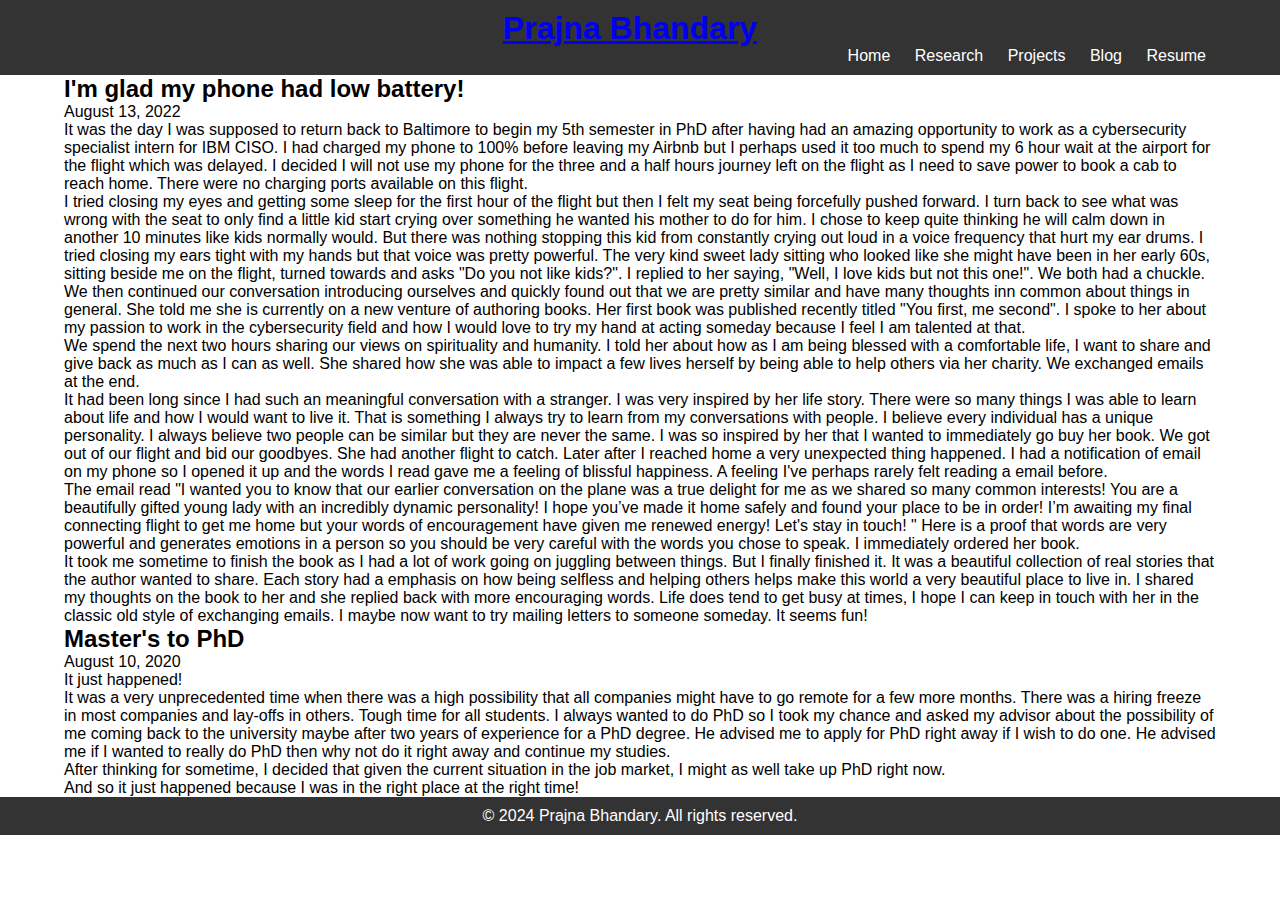
<file: blog.html>
<!DOCTYPE html>
<html lang="en">
<head>
    <meta charset="UTF-8">
    <meta name="viewport" content="width=device-width, initial-scale=1.0">
    <title>Prajna's Blog</title>
    <link rel="stylesheet" href="style.css">
</head>
<body>
    <header>
        <div class="container">
            <h1><a href="index.html">Prajna Bhandary</a></h1>
            <nav>
                <ul>
                    <li><a href="index.html">Home</a></li>
                    <li><a href="research.html">Research</a></li>
                    <li><a href="projects.html">Projects</a></li>
                    <li><a href="blog.html">Blog</a></li>
                    <li><a href="Bhandary_Prajna_Resume.pdf" target="_blank">Resume</a></li>
                </ul>
            </nav>
        </div>
    </header>

    <main class="container">
        <article>
            <h2>I'm glad my phone had low battery!</h2>
            <p>August 13, 2022</p>
            <p>It was the day I was supposed to return back to Baltimore to begin my 5th semester in PhD after having had an amazing opportunity 
                to work as a cybersecurity specialist intern for IBM CISO. I had charged my phone to 100% before leaving my Airbnb but I perhaps used it
                too much to spend my 6 hour wait at the airport for the flight which was delayed. I decided I will not use my phone for the three and a half hours journey left 
                on the flight as I need to save power to book a cab to reach home. There were no charging ports available on this flight. <br>
                I tried closing my eyes and getting some sleep for the first hour of the flight but then I felt my seat being forcefully pushed forward. I turn back to see what was wrong with the seat to only find a little kid
                start crying over something he wanted his mother to do for him. I chose to keep quite thinking he will calm down in another 10 minutes like kids normally would. But there was nothing stopping this kid from constantly crying 
                out loud in a voice frequency that hurt my ear drums. I tried closing my ears tight with my hands but that voice was pretty powerful. The very kind sweet lady sitting who looked like she might have been in her early 60s, sitting beside me on the flight, turned towards
                and asks "Do you not like kids?". I replied to her saying, "Well, I love kids but not this one!". We both had a chuckle.<br>
                We then continued our conversation introducing ourselves and quickly found out that we are pretty similar and have many thoughts inn common about things in general. She told me she is currently on a new venture of authoring books. Her first book was published recently
                titled "You first, me second". I spoke to her about my passion to work in the cybersecurity field and how I would love to try my hand at acting someday because I feel I am talented at that.<br>
                We spend the next two hours sharing our views on spirituality and humanity. I told her about how as I am being blessed with a comfortable life, I want to share and give back as much as I can as well. She shared how she was able to impact a few lives herself by being able to help others 
                via her charity. We exchanged emails at the end.<br>
                It had been long since I had such an meaningful conversation with a stranger. I was very inspired by her life story. There were so many things I was able to learn about life and how I would want to live it. That is something I always try to learn from my conversations with people. I believe 
                every individual has a unique personality. I always believe two people can be similar but they are never the same. I was so inspired by her that I wanted to immediately go buy her book. We got out of our flight and bid our goodbyes. She had another flight to catch. Later after I reached home a very unexpected thing happened.
                I had a notification of email on my phone so I opened it up and the words I read gave me a feeling of blissful happiness. A feeling I've perhaps rarely felt reading a email before.<br>
                The email read "I wanted you to know that our earlier conversation on the plane was a true delight for me as we shared so many common interests!  You are a beautifully gifted young lady with an incredibly dynamic personality! I hope you’ve made it home safely and found your place to be in order!  I’m awaiting my final connecting 
                flight to get me home but your words of encouragement have given me renewed energy!  Let's stay in touch! " Here is a proof that words are very powerful and generates emotions in a person so you should be very careful with the words you chose to speak. I immediately ordered her book.<br>
                It took me sometime to finish the book as I had a lot of work going on juggling between things. But I finally finished it. It was a beautiful collection of real stories that the author wanted to share. Each story had a emphasis on how being selfless and helping others helps make this world a very beautiful place to live in.
                I shared my thoughts on the book to her and she replied back with more encouraging words. Life does tend to get busy at times, I hope I can keep in touch with her in the classic old style of exchanging emails. I maybe now want to try mailing letters to someone someday. It seems fun!  </p>
</p>
        </article>

        <!-- Additional blog posts can be added here -->
        <article>
            <h2>Master's to PhD</h2>
            <p>August 10, 2020</p>
            <p>It just happened! <br>
                It was a very unprecedented time when there was a high possibility that all companies might have to go remote for a few more months. There was a 
                hiring freeze in most companies and lay-offs in others. Tough time for all students. I always wanted to do PhD so I took my chance and asked my advisor 
                about the possibility of me coming back to the university maybe after two years of experience for a PhD degree. He advised me to apply for PhD right away if I wish 
                to do one. He advised me if I wanted to really do PhD then why not do it right away and continue my studies. <br>
                After thinking for sometime, I decided that given the current situation in the job market, I might as well take up PhD right now.<br>
                And so it just happened because I was in the right place at the right time!
</p>
            </article>
    </main>

    <footer>
        <div class="container">
            <p>&copy; 2024 Prajna Bhandary. All rights reserved.</p>
        </div>
    </footer>
</body>
</html>
</file>
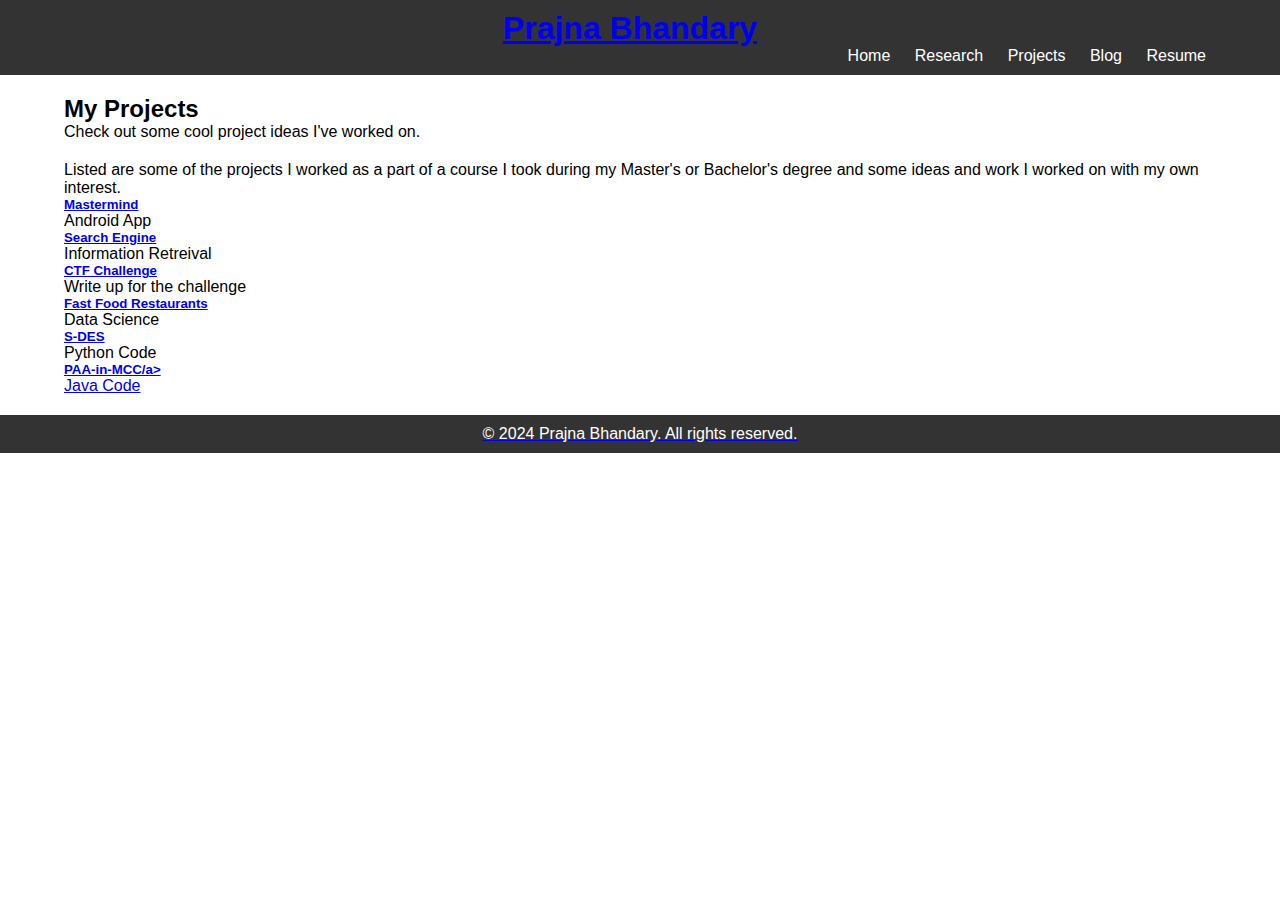
<file: projects.html>
<!DOCTYPE html>
<html lang="en">
<head>
    <meta charset="UTF-8">
    <meta name="viewport" content="width=device-width, initial-scale=1.0">
    <title>Projects - Prajna Bhandary</title>
    <link rel="stylesheet" href="style.css">
</head>
<body>
    <header>
        <div class="container">
            <h1><a href="index.html">Prajna Bhandary</a></h1>
            <nav>
                <ul>
                    <li><a href="index.html">Home</a></li>
                    <li><a href="research.html">Research</a></li>
                    <li><a href="projects.html">Projects</a></li>
                    <li><a href="blog.html">Blog</a></li>
                    <li><a href="Bhandary_Prajna_Resume.pdf" target="_blank">Resume</a></li>
                </ul>
            </nav>
        </div>
    </header>

    <main class="container">
        <section id="page-title">
            <div class="row">
                <div class="ten columns centered text-center">
                    <h2>My Projects</h2>
                    <p>Check out some cool project ideas I've worked on.</p>
                </div>
            </div>
        </section>
        <section class="entry cf">

            <div id="secondary"  class="four columns entry-details">

               <p class="lead">Listed are some of the projects I worked as a part of a course I took during
                  my Master's or Bachelor's degree and some ideas and work I worked on with my own interest.
               </p>

            </div> <!-- Secondary End-->

            <div id="primary" class="eight columns portfolio-list">

               <div id="portfolio-wrapper" class="bgrid-halves cf">

          		   <div class="columns portfolio-item first">
                     <div class="item-wrap">
          				   <a href="https://github.com/Prajbh/Mastermind">
                           <!-- <img alt="" src="images/portfolio/geometrics.jpg"> -->
                           <div class="overlay"></div>
                           <div class="link-icon"><i class="fa fa-link"></i></div>
                        </a>
          					<div class="portfolio-item-meta">
          					   <h5><a href="https://github.com/Prajbh/Mastermind">Mastermind</a></h5>
                           <p>Android App</p>
          					</div>
                     </div>
          			</div>

                  <div class="columns portfolio-item">
                     <div class="item-wrap">
          				   <a href="https://github.com/Prajbh/searchengine">
                           <!-- <img alt="" src="images/portfolio/console.jpg"> -->
                           <div class="overlay"></div>
                           <div class="link-icon"><i class="fa fa-link"></i></div>
                        </a>
          					<div class="portfolio-item-meta">
          					   <h5><a href="https://github.com/Prajbh/searchengine">Search Engine</a></h5>
                           <p>Information Retreival</p>
          					</div>
                     </div>
          			</div>

                  <div class="columns portfolio-item first">
                     <div class="item-wrap">
          				   <a href="https://github.com/Prajbh/pythoncode">
                           <!-- <img alt="" src="images/portfolio/camera-man.jpg"> -->
                           <div class="overlay"></div>
                           <div class="link-icon"><i class="fa fa-link"></i></div>
                        </a>
          					<div class="portfolio-item-meta">
          					   <h5><a href="https://github.com/Prajbh/pythoncode">CTF Challenge</a></h5>
                           <p>Write up for the challenge</p>
          					</div>
                     </div>
          			</div>

                  <div class="columns portfolio-item">
                     <div class="item-wrap">
          				   <a href="https://github.com/Prajbh/Fast_Food_Restaurants_Data">
                           <!-- <img alt="" src="images/portfolio/into-the-light.jpg"> -->
                           <div class="overlay"></div>
                           <div class="link-icon"><i class="fa fa-link"></i></div>
                        </a>
          					<div class="portfolio-item-meta">
          					   <h5><a href="https://github.com/Prajbh/Fast_Food_Restaurants_Data">Fast Food Restaurants</a></h5>
                           <p>Data Science</p>
          					</div>
                     </div>
          			</div>

                  <div class="columns portfolio-item first">
                     <div class="item-wrap">
          				   <a href="https://github.com/Prajbh/S-DES">
                           <!-- <img alt="" src="images/portfolio/farmerboy.jpg"> -->
                           <div class="overlay"></div>
                           <div class="link-icon"><i class="fa fa-link"></i></div>
                        </a>
          					<div class="portfolio-item-meta">
          					   <h5><a href="https://github.com/Prajbh/S-DES">S-DES</a></h5>
                           <p>Python Code</p>
          					</div>
                     </div>
          			</div>

                  <div class="columns portfolio-item">
                     <div class="item-wrap">
          				   <a href="https://github.com/Prajbh/PAA-in-MCC">
                           <!-- <img alt="" src="images/portfolio/coffee-cup.jpg"> -->
                           <div class="overlay"></div>
                           <div class="link-icon"><i class="fa fa-link"></i></div>
                        </a>
          					<div class="portfolio-item-meta">
          					   <h5><a href="https://github.com/Prajbh/PAA-in-MCC">PAA-in-MCC/a></h5>
                           <p>Java Code</p>
          					</div>
                     </div>
          			</div>

               </div>

            </div> <!-- primary end-->

         </section> <!-- end section -->

    </main>

    <footer>
        <div class="container">
            <p>&copy; 2024 Prajna Bhandary. All rights reserved.</p>
        </div>
    </footer>
</body>
</html>
</file>
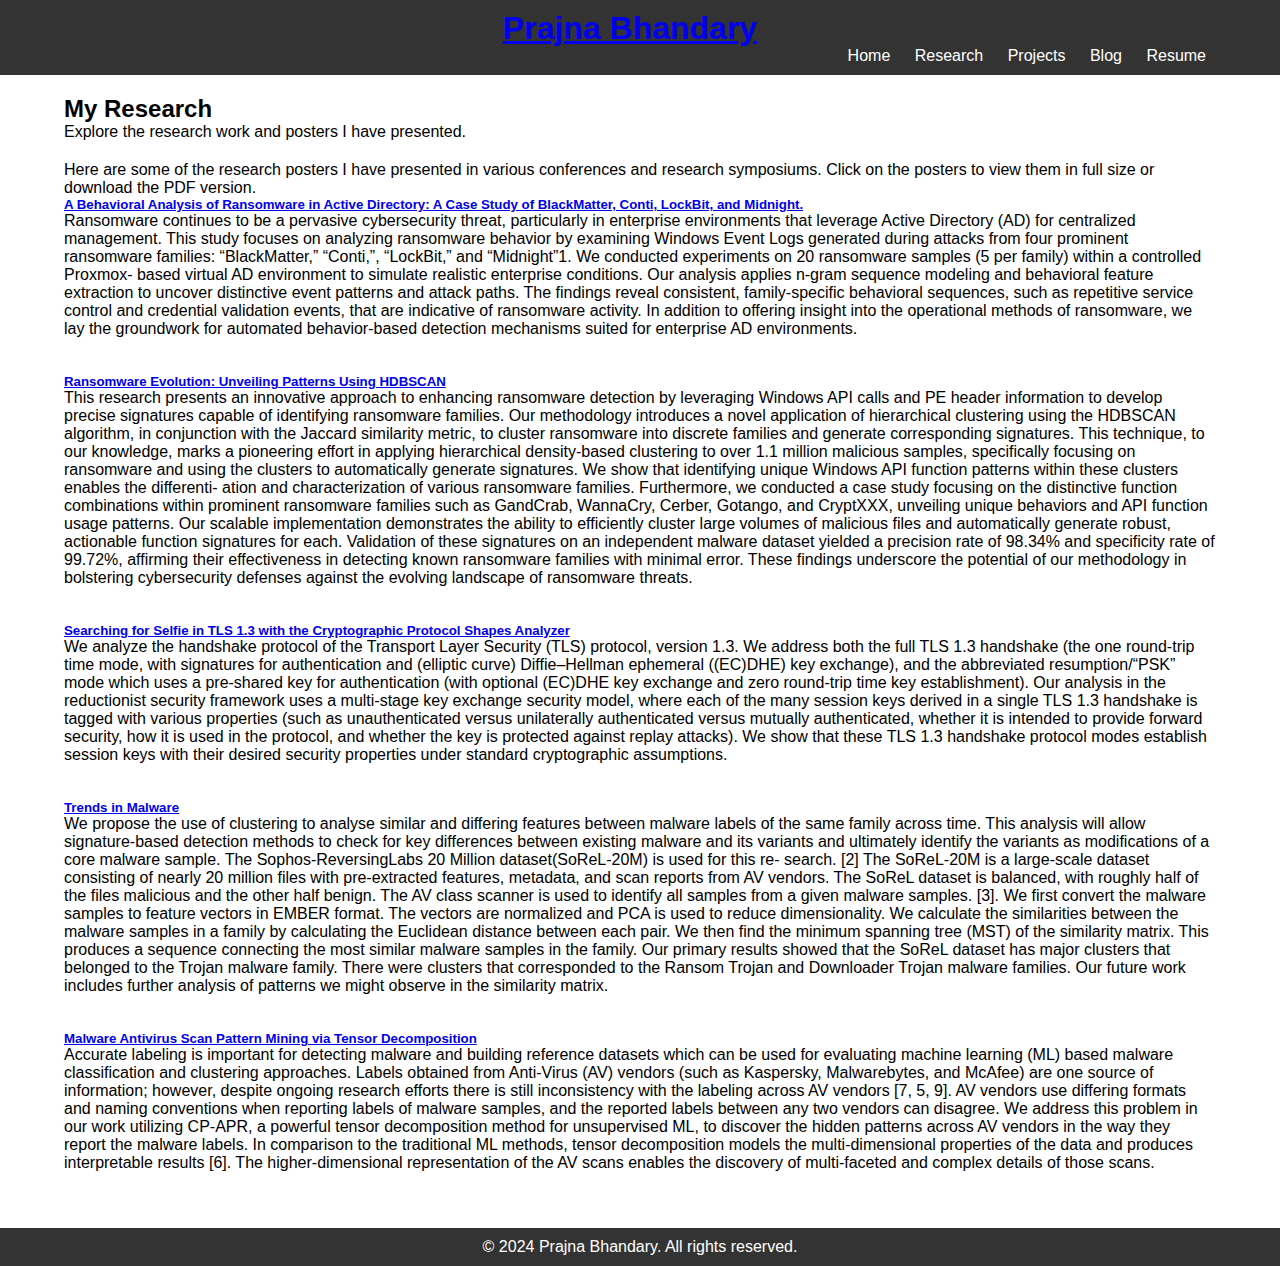
<file: research.html>
<!DOCTYPE html>
<html lang="en">
<head>
    <meta charset="UTF-8">
    <meta name="viewport" content="width=device-width, initial-scale=1.0">
    <title>Research - Prajna Bhandary</title>
    <link rel="stylesheet" href="style.css">
</head>
<body>
    <header>
        <div class="container">
            <h1><a href="index.html">Prajna Bhandary</a></h1>
            <nav>
                <ul>
                    <li><a href="index.html">Home</a></li>
                    <li><a href="research.html">Research</a></li>
                    <li><a href="projects.html">Projects</a></li>
                    <li><a href="blog.html">Blog</a></li>
                    <li><a href="Bhandary_Prajna_Resume.pdf" target="_blank">Resume</a></li>
                </ul>
            </nav>
        </div>
    </header>

    <main class="container">
        <section id="page-title">
            <div class="row">
                <div class="ten columns centered text-center">
                    <h2>My Research</h2>
                    <p>Explore the research work and posters I have presented.</p>
                </div>
            </div>
        </section>

        <section class="entry cf">
            <div id="secondary" class="four columns entry-details">
               <p class="lead">Here are some of the research posters I have presented in various conferences and research symposiums. Click on the posters to view them in full size or download the PDF version.</p>
            </div>

            <div id="primary" class="eight columns portfolio-list">
               <div id="portfolio-wrapper" class="bgrid-halves cf">

                   <!-- Research Paper 3 -->

                   <div class="columns portfolio-item first">
                    <div class="item-wrap">
                        <!-- <a href="https://ceur-ws.org/Vol-3920/paper10.pdf" target="_blank"> -->
                            <!-- <img src="images/post.jpg" alt="Research Paper"> 
                            <div class="overlay"></div>
                            <div class="link-icon"><i class="fa fa-link"></i></div>
                        </a> -->
                        <div class="portfolio-item-meta">
                            <h5><a href="https://ceur-ws.org/Vol-3920/paper10.pdf" target="_blank">A Behavioral Analysis of Ransomware in Active Directory: A Case Study of BlackMatter, Conti, LockBit, and Midnight.</a></h5>
                            <p>Ransomware continues to be a pervasive cybersecurity threat, particularly in enterprise environments that leverage Active Directory (AD) for centralized management.
                                This study focuses on analyzing ransomware behavior by examining Windows Event Logs generated during attacks from four prominent ransomware families: “BlackMatter,” “Conti,”, “LockBit,” and “Midnight”1. We conducted experiments on 20
                                ransomware samples (5 per family) within a controlled Proxmox-
                                based virtual AD environment to simulate realistic enterprise
                                conditions. Our analysis applies n-gram sequence modeling and
                                behavioral feature extraction to uncover distinctive event patterns
                                and attack paths. The findings reveal consistent, family-specific
                                behavioral sequences, such as repetitive service control and
                                credential validation events, that are indicative of ransomware
                                activity. In addition to offering insight into the operational
                                methods of ransomware, we lay the groundwork for automated
                                behavior-based detection mechanisms suited for enterprise AD
                                environments.</p>
                        </div>
                    </div>
                </div> 
                <br>
                <br>               
                   <!-- Research Paper 2 -->

                    <div class="columns portfolio-item first">
                       <div class="item-wrap">
                           <!-- <a href="https://ceur-ws.org/Vol-3920/paper10.pdf" target="_blank"> -->
                               <!-- <img src="images/post.jpg" alt="Research Paper"> 
                               <div class="overlay"></div>
                               <div class="link-icon"><i class="fa fa-link"></i></div>
                           </a> -->
                           <div class="portfolio-item-meta">
                               <h5><a href="https://ceur-ws.org/Vol-3920/paper10.pdf" target="_blank">Ransomware Evolution: Unveiling Patterns Using HDBSCAN</a></h5>
                               <p>This research presents an innovative approach to enhancing ransomware detection by leveraging Windows
                                API calls and PE header information to develop precise signatures capable of identifying ransomware families.
                                Our methodology introduces a novel application of hierarchical clustering using the HDBSCAN algorithm,
                                in conjunction with the Jaccard similarity metric, to cluster ransomware into discrete families and generate
                                corresponding signatures. This technique, to our knowledge, marks a pioneering effort in applying hierarchical
                                density-based clustering to over 1.1 million malicious samples, specifically focusing on ransomware and using
                                the clusters to automatically generate signatures.
                                We show that identifying unique Windows API function patterns within these clusters enables the differenti-
                                ation and characterization of various ransomware families. Furthermore, we conducted a case study focusing
                                on the distinctive function combinations within prominent ransomware families such as GandCrab, WannaCry,
                                Cerber, Gotango, and CryptXXX, unveiling unique behaviors and API function usage patterns. Our scalable
                                implementation demonstrates the ability to efficiently cluster large volumes of malicious files and automatically
                                generate robust, actionable function signatures for each. Validation of these signatures on an independent
                                malware dataset yielded a precision rate of 98.34% and specificity rate of 99.72%, affirming their effectiveness
                                in detecting known ransomware families with minimal error. These findings underscore the potential of our
                                methodology in bolstering cybersecurity defenses against the evolving landscape of ransomware threats.</p>
                           </div>
                       </div>
                   </div> 
                   <br>
                   <br>
                   <!-- Research Paper 1 -->

                   <div class="columns portfolio-item first">
                    <div class="item-wrap">
                        <!-- <a href="https://ceur-ws.org/Vol-3920/paper10.pdf" target="_blank"> -->
                            <!-- <img src="images/post.jpg" alt="Research Paper"> 
                            <div class="overlay"></div>
                            <div class="link-icon"><i class="fa fa-link"></i></div>
                        </a> -->
                        <div class="portfolio-item-meta">
                            <h5><a href="https://doi.org/10.1007/978-3-030-91631-2_3" target="_blank">Searching for Selfie in TLS 1.3 with the Cryptographic Protocol Shapes Analyzer</a></h5>
                                <p>We analyze the handshake protocol of the Transport Layer Security (TLS) protocol, version 1.3. We address both the full TLS 1.3 handshake (the one round-trip time mode, with signatures for authentication and (elliptic curve) 
                                Diffie–Hellman ephemeral ((EC)DHE) key exchange), and the abbreviated resumption/“PSK” mode which uses a pre-shared key for authentication (with optional (EC)DHE key exchange and zero round-trip time key establishment). Our analysis in the reductionist security framework uses a multi-stage key exchange 
                                security model, where each of the many session keys derived in a single TLS 1.3 handshake is tagged with various properties (such as unauthenticated versus unilaterally authenticated versus mutually authenticated, whether it is intended to provide forward security, how it is used in the protocol, and whether the key is protected against replay attacks). 
                                We show that these TLS 1.3 handshake protocol modes establish session keys with their desired security properties under standard cryptographic assumptions.</p>
                        </div>
                    </div>
                </div>                    
                <br>
                <br>
                   <!-- Research Poster 1 -->
                   <div class="columns portfolio-item">
                       <div class="item-wrap">
                           <a href="posters/MTEM23_Trends_in_malware.pdf" target="_blank">
                               <!-- <img src="images/poster2-thumbnail.jpg" alt="Research Poster 2"> -->
                               <div class="overlay"></div>
                               <div class="link-icon"><i class="fa fa-link"></i></div>
                           </a>
                           <div class="portfolio-item-meta">
                               <h5><a href="posters/MTEM23_Trends_in_malware.pdf" target="_blank">Trends in Malware</a></h5>
                               <p>We propose the use of clustering to analyse similar and differing features between
                                malware labels of the same family across time. This analysis will allow signature-based
                                detection methods to check for key differences between existing malware and its variants
                                and ultimately identify the variants as modifications of a core malware sample.
                                
                                The Sophos-ReversingLabs 20 Million dataset(SoReL-20M) is used for this re-
                                search. [2] The SoReL-20M is a large-scale dataset consisting of nearly 20 million files
                                
                                with pre-extracted features, metadata, and scan reports from AV vendors. The SoReL
                                dataset is balanced, with roughly half of the files malicious and the other half benign.
                                The AV class scanner is used to identify all samples from a given malware samples.
                                [3]. We first convert the malware samples to feature vectors in EMBER format. The
                                vectors are normalized and PCA is used to reduce dimensionality. We calculate the
                                similarities between the malware samples in a family by calculating the Euclidean
                                distance between each pair. We then find the minimum spanning tree (MST) of the
                                similarity matrix. This produces a sequence connecting the most similar malware
                                samples in the family.
                                Our primary results showed that the SoReL dataset has major clusters that belonged
                                to the Trojan malware family. There were clusters that corresponded to the Ransom
                                Trojan and Downloader Trojan malware families. Our future work includes further
                                analysis of patterns we might observe in the similarity matrix.</p>
                           </div>
                       </div>
                   </div>
                <br>
                <br>
                   <!-- Research Poster 2 -->
                   <div class="columns portfolio-item">
                    <div class="item-wrap">
                        <a href="posters/MTEM22_Malware_Antivirus_Scan_Pattern_Mining_via_Tensor_Decomposition-2.pdf" target="_blank">
                            <!-- <img src="images/poster2-thumbnail.jpg" alt="Research Poster 2"> -->
                            <div class="overlay"></div>
                            <div class="link-icon"><i class="fa fa-link"></i></div>
                        </a>

                        <!-- Research Poster 3 -->
                        <div class="portfolio-item-meta">
                            <h5><a href="posters/MTEM22_Malware_Antivirus_Scan_Pattern_Mining_via_Tensor_Decomposition-2.pdf" target="_blank">Malware Antivirus Scan Pattern Mining via Tensor Decomposition</a></h5>
                            <p> Accurate labeling is important for detecting malware and building reference datasets
                                which can be used for evaluating machine learning (ML) based malware classification
                                and clustering approaches. Labels obtained from Anti-Virus (AV) vendors (such as
                                Kaspersky, Malwarebytes, and McAfee) are one source of information; however, despite
                                ongoing research efforts there is still inconsistency with the labeling across AV vendors
                                [7, 5, 9]. AV vendors use differing formats and naming conventions when reporting
                                labels of malware samples, and the reported labels between any two vendors can
                                disagree. We address this problem in our work utilizing CP-APR, a powerful tensor
                                decomposition method for unsupervised ML, to discover the hidden patterns across AV
                                vendors in the way they report the malware labels. In comparison to the traditional ML
                                methods, tensor decomposition models the multi-dimensional properties of the data
                                and produces interpretable results [6]. The higher-dimensional representation of the
                                AV scans enables the discovery of multi-faceted and complex details of those scans.</p>
                        </div>
                    </div>
                </div>
                <br>
                <br>
                   
               </div>
            </div> <!-- primary end -->
        </section> <!-- end section -->
    </main>

    <footer>
        <div class="container">
            <p>&copy; 2024 Prajna Bhandary. All rights reserved.</p>
        </div>
    </footer>
</body>
</html>
</file>
<file: style.css>
/* Basic Reset */
* {
    margin: 0;
    padding: 0;
    box-sizing: border-box;
}

body {
    font-family: Arial, sans-serif;
}

.container {
    width: 90%;
    max-width: 1200px;
    margin: 0 auto;
}

header {
    background: #333;
    color: #fff;
    padding: 10px 0;
    text-align: center;
}

header nav ul {
    list-style: none;
}

header nav ul li {
    display: inline;
    margin: 0 10px;
}

header nav ul li a {
    color: #fff;
    text-decoration: none;
}

section {
    margin: 20px 0;
}

footer {
    text-align: center;
    padding: 10px 0;
    background: #333;
    color: #fff;
}

/* Responsive Design */
@media (min-width: 768px) {
    header nav {
        text-align: right;
    }

    header h1 {
        display: inline;
        margin-right: 20px;
    }
}

#slider {
    width: 100%;
    height: 300px; /* Adjust height as needed */
    overflow: hidden;
    position: relative;
}

.slides {
    width: 200%; /* This needs to be double the width of the slider for 2 images */
    height: 100%;
    position: relative;
    transition: transform 0.5s ease-out;
}

.slide {
    width: 50%; /* Each slide is half the width of the parent */
    height: 100%;
    float: left;
    background-size: cover;
    background-position: center;
}

/* .photo-paragraph-container {
    display: flex;
    align-items: flex-start; /* Align the items at the top */
    /* gap: 20px; /* Space between image and text 
} */


.photo-paragraph-container div {
    flex: 1; /* Each div takes up equal space */
}

.photo-paragraph-container img {
    max-width: 100%; /* Ensure the image fits within the column */
    height: auto;
}

.photo-paragraph-container h5 {
    margin-bottom: 10px; /* Space between heading and paragraph */
}

.photo-paragraph-container {
    display: flex;
    flex-direction: column;
    align-items: center; /* Centers child elements horizontally */
    gap: 20px;
    max-width: 200px; /* Restrict image size */
}


.paragraph {
    width: 100%; /* Allows text to spread */
    max-width: 600px; /* Adjust as needed */
    text-align: justify; /* Optional: Makes text more readable */
}

.aboutme-container {
    display: flex;  /* Side-by-side layout */
    align-items: flex-start;  /* Aligns image and text to the top */
    gap: 30px;  /* Space between image and text */
    max-width: 900px;  /* Restrict width for clean look */
    margin: 0 auto;  /* Center section */
}

.photo {
    flex: 0 0 200px;  /* Fix image width */
    display: flex;
    justify-content: center;
}

.photo img {
    width: 100%;  
    max-width: 180px;  /* Prevents large scaling */
    height: auto;  
    border-radius: 10px;  
}

.text-container {
    flex: 1;  /* Text takes remaining space */
    display: flex;
    flex-direction: column;  /* Makes text stack vertically */
    gap: 20px;  /* Space between Life Goal & Career Interest */
}

@media (max-width: 768px) {
    .aboutme-container {
        flex-direction: column;  /* Stacks everything on small screens */
        text-align: center;  
    }

    .photo {
        margin-bottom: 20px;  /* Adds spacing when stacked */
    }
}
</file>
